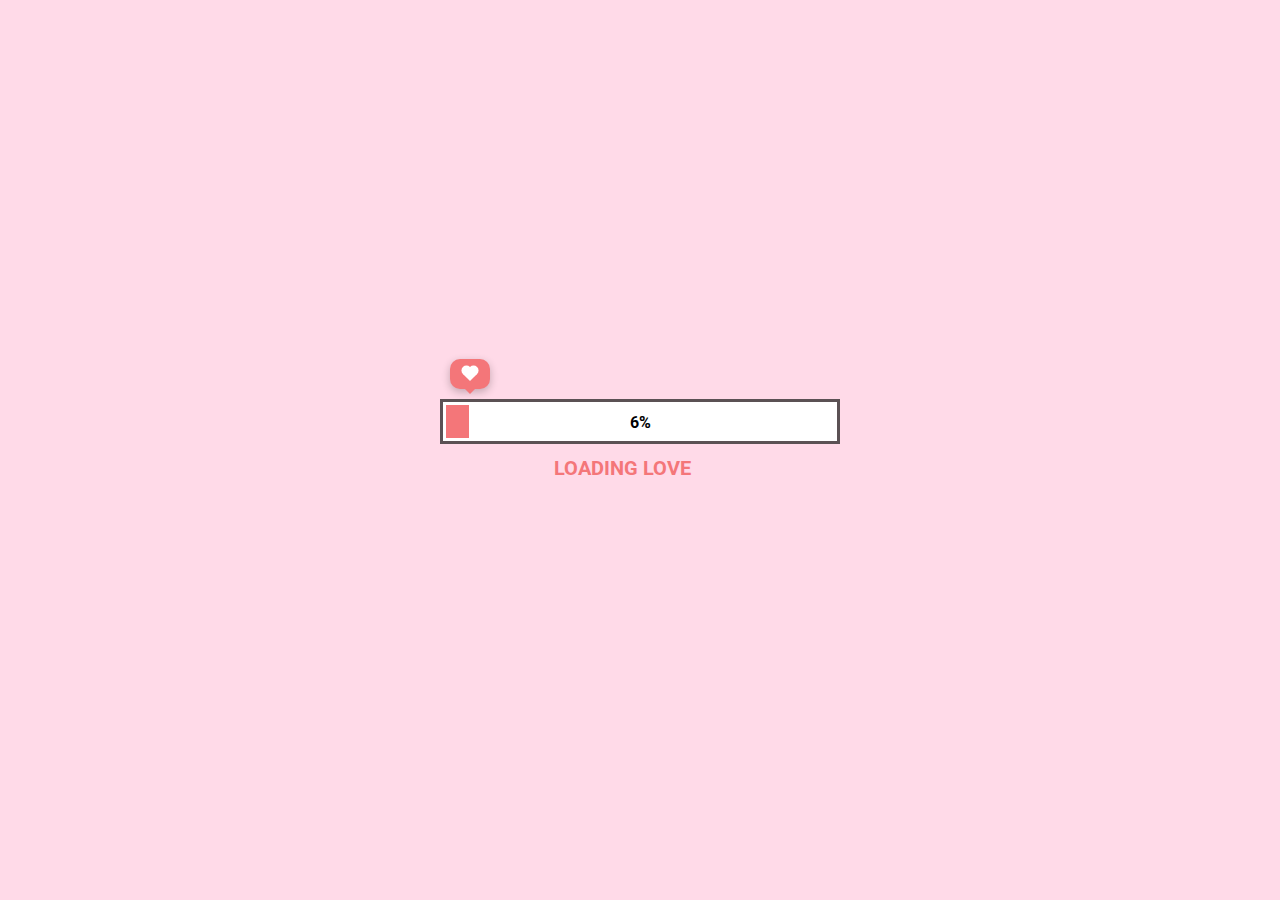
<file: totinhcrush-main/index.html>
<!DOCTYPE html>
<html lang="en">
<head>
    <meta charset="UTF-8">
    <meta name="viewport" content="width=device-width, initial-scale=1.0">
    <link rel="stylesheet" href="style.css">
    <script src="./app.js" defer></script>
    <title>Document</title>
</head>
<body>
    <div class="loading">
        <div class="boxHeartImg">
            <div class="heartItem item1">
                <img src="./image/heart.png" alt="">
            </div>
            <div class="heartItem item2">
                <img src="./image/heart.png" alt="">
            </div>
            <div class="heartItem item3">
                <img src="./image/heart.png" alt="">
            </div>
        </div>
        <div class="heartBox">
            <div class="heart"></div>
        </div>
        <div class="progress-bar">
            <div class="progress"></div>
            <div class="percent">100%</div>
        </div>
        <h2 class="textBox">
            <span class="textLoad">loading love</span>
            <span class="cricle1">.</span>
            <span class="cricle2">.</span>
            <span class="cricle3">.</span>
        </h2>
        <div class="buttonCLick">
            <img src="./image/cursor.png" alt="">
            <div class="button">
                <p class="textBtn"></p>
            </div>
        </div>
    </div>


</body>
</html>
</file>
<file: totinhcrush-main/style.css>
@import url('https://fonts.googleapis.com/css2?family=Roboto:wght@500&display=swap');
*{
    padding: 0;
    margin: 0;
    box-sizing: border-box;
}
body{
    background: rgb(255, 218, 232);
    display: flex;
    justify-content: center;
    align-items: center;
    min-height: 100vh;
}
.loading{
    position: relative;
    display: flex;
    justify-content: center;
    align-items: center;
    flex-direction: column;
}
.loading .boxHeartImg{
    position: absolute;
    width: 100%;
    top: -40px;
    display: flex;
    justify-content: space-between;
}
.heartItem.item1{
    position: relative;
    left: -4%;
    transform: scale(0);
}
.heartItem.item2{
    position: relative;
    left: 4%;
    transform: scale(0);
}
.heartItem.item3{
    position: relative;
    right: -6%;
    transform: scale(0);
}
/* animation: love1 5s infinite ease-in 1s; */
/* @keyframes love1{
    0%{
        opacity: 0;
        transform: scale(0.2) rotate(0deg) translate3d(100px, 0, 0);
    }
    50%{
        opacity: 1;
    }
    100%{
        opacity: 0;
        transform: scale(0.8) rotate(-40deg) translate3d(-50px, -400px, 0);
    }
} */
@keyframes heartScale{
    0%{
        transform: scale(0);
    }
    30%{
        transform: scale(1.2);
    }
    50%,100%{
        transform: scale(1);
    }
}
.heartItem.item1 img{
    width: 40px;
}
.heartItem.item2 img{
    width: 50px;
    transform: translateY(-10px);
}
.heartItem.item3 img{
    width: 60px;
    transform: translateY(-20px);
}
.heartItem::before{
    position: absolute;
    content: '';
    width: 3px;
    height: 40px;
    background-color: rgb(91,81,84);
    left: 51%;
    top: 10px;
    transform: translateX(-50%);
    z-index: -1;
}
.progress-bar{
    position: relative;
    width: 400px;
    height: 45px;
    background: #fff;
    padding: 3px;
    border: 3px solid rgb(91,81,84);
    display: flex;
}
.progress{
    width: 0px;
    height: 100%;
    background-color: rgb(244,118,121);
    left: 0;
    transition: 0.1s;
}
.percent{
    position: absolute;
    top: 50%;
    left: 50%;
    transform: translate(-50%, -50%);
    font-weight: bold;
    font-family: 'Roboto', sans-serif;
}
.loading .textBox{
    transition: 0.5s;
    margin-top: 10px;
}
.loading .textLoad{
    font-family: 'Roboto', sans-serif;
    color: rgb(244,118,121);
    font-family: 500;
    font-size: 20px;
    text-transform: uppercase;
}
.loading h2 .cricle1, .cricle2, .cricle3{
    color: rgb(244,118,121);
    opacity: 0;
}
.cricle1{
    animation: 1s .25s cricle linear infinite;
}
.cricle2{
    animation: 1s .5s cricle linear infinite;
}
.cricle3{
    animation: 1s .75s cricle linear infinite;
}
@keyframes cricle{
    0%{
        opacity: 0;
    }
    50%{
        opacity: 1;
    }
    100%{
        opacity: 0;
    }
}
.button{
    position: relative;
    width: 10px;
    height: 10px;
    background: #fff;
    border-radius: 50%;
    transition: 0.5s;
    transform: scale(0);
    display: flex;
    justify-content: center;
    align-items: center;
    font-family: 'Roboto', sans-serif;
    cursor: pointer;
    font-weight: bold;
    letter-spacing: 1px;
}
.buttonCLick{
    position: relative;
    display: flex;
    height: 40px;
    align-items: center;
    margin-top: -20px;
    filter: drop-shadow(rgba(0, 0, 0, 0.25) 1.95px 1.95px 2.6px);
}
.buttonCLick img{
    opacity: 0;
    width: 25px;
    position: absolute;
    margin-left: -20px;
    transform: translateX(-20px) rotate(90deg);
    animation: 1s cursor infinite linear;
}
@keyframes cursor{
    0%{
        transform: translateX(-20px) rotate(90deg);
    }
    50%{
        transform: translateX(-10px) rotate(90deg);
    }
}
.heartBox{
    position: absolute;
    top: -40px;
    left: -3.2%;
    width: 40px;
    height: 30px;
    border-radius: 10px;
    background-color: rgb(244,118,121);
    display: flex;
    justify-content: center;
    align-items: center;
    box-shadow: rgba(0, 0, 0, 0.24) 0px 3px 8px;
    transition: 0.1s;
}
.heartBox::before{
    content: "";
    position: absolute;
    top: 100%;
    left: 50%;
    margin-left: -5px;
    border-width: 5px;
    border-style: solid;
    border-color: rgb(244,118,121) transparent transparent transparent;
}
.heartBox .heart{
    position: relative;
    width: 10px;
    height: 10px;
    background-color: #fff;
    transform: rotate(45deg);
}
.heartBox .heart::before{
    position: absolute;
    content: '';
    width: 100%;
    height: 100%;
    background-color: #fff;
    right: 50%;
    border-radius: 50%;
}
.heartBox .heart::after{
    position: absolute;
    content: '';
    width: 100%;
    height: 100%;
    background-color: #fff;
    bottom: 50%;
    border-radius: 50%;
}
</file>
